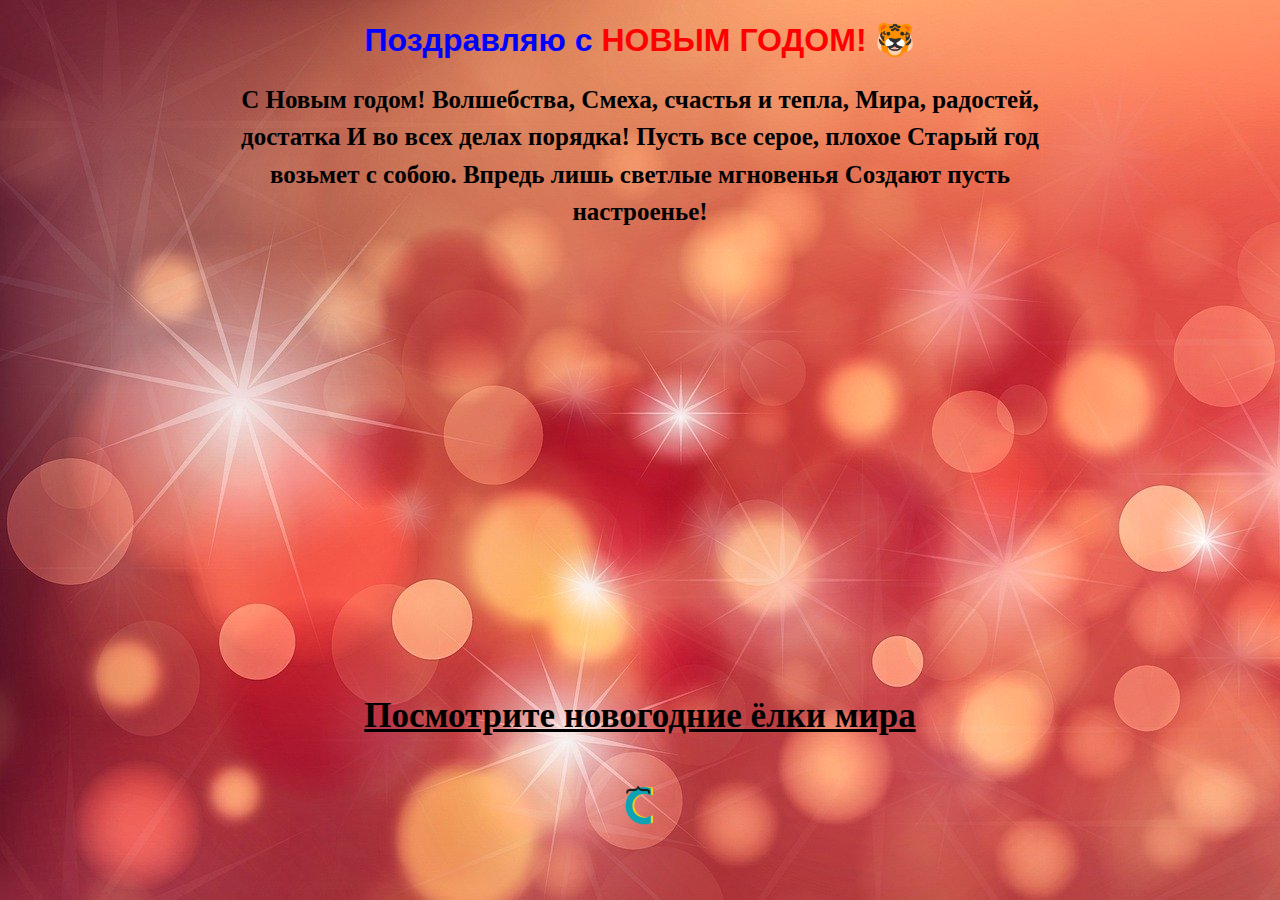
<file: index.HTML>
<!DOCTYPE html>
<html>
<head>
	<title>С Новым годом!</title>
	<link rel="stylesheet" type="text/css"href="style.css">
</head>
<body background="images/6.jpg">
	<h1>Поздравляю с <span>НОВЫМ ГОДОМ! 	
&#128047;</span></h1>
	<p>С Новым годом! Волшебства,
Смеха, счастья и тепла,
Мира, радостей, достатка
И во всех делах порядка!

Пусть все серое, плохое
Старый год возьмет с собою.
Впредь лишь светлые мгновенья
Создают пусть настроенье!</p>

<br><br>
<iframe src="https://gifer.com/embed/3lww" width=480 height=393.311 frameBorder="0" allowFullScreen class="image-center"></iframe><p><a href="web.html">Посмотрите новогодние ёлки мира</a>
<br><br>
<img src="images/2.png" width="50px" class="image-center">
</body>
</html>
</file>
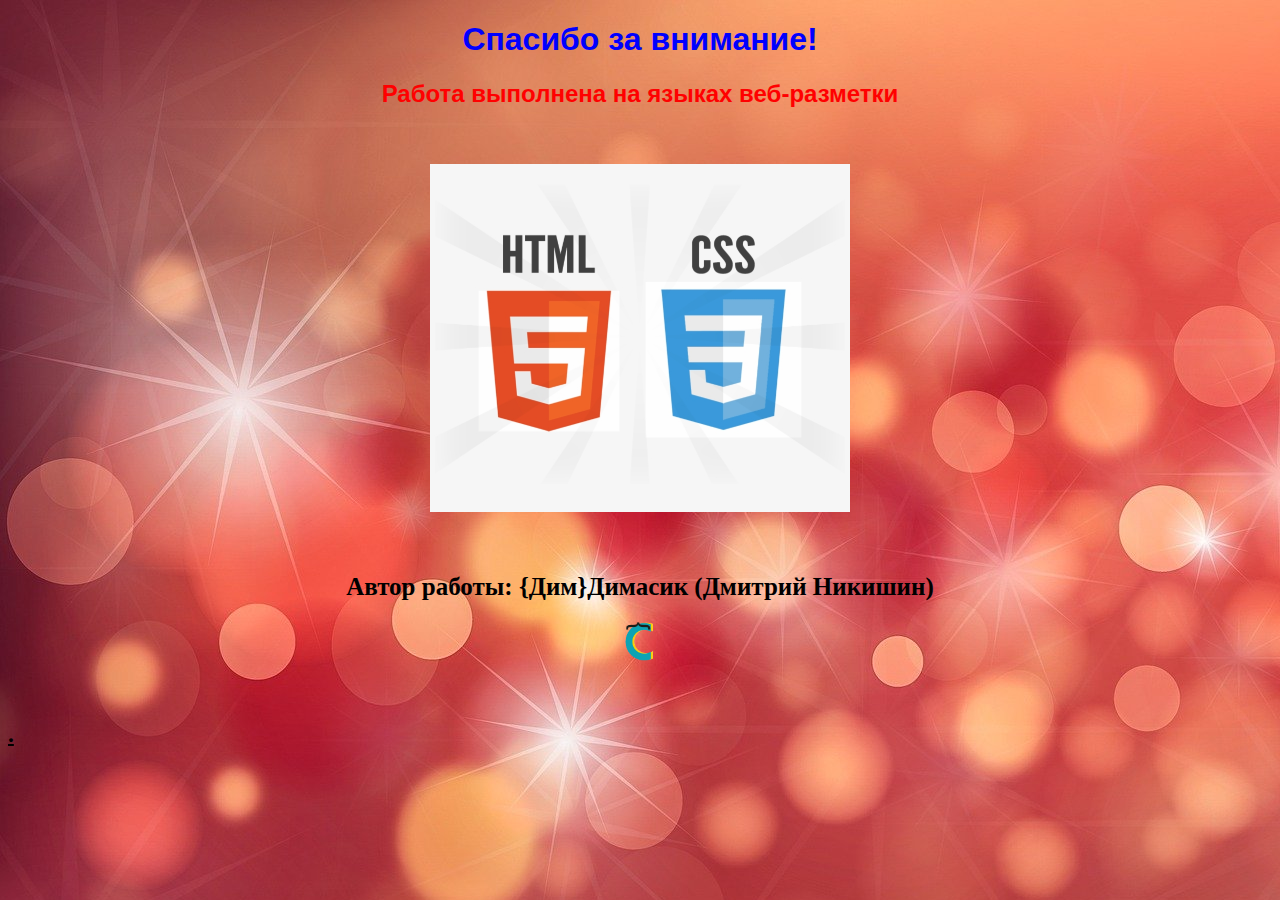
<file: final.HTML>
<!DOCTYPE html>
<html>
<head>
	<title>С Новым годом!</title>
	<link rel="stylesheet" type="text/css"href="style.css">
</head>
<body background="images/6.jpg">
<h1>Спасибо за внимание!</h1>
<h2>Работа выполнена на языках веб-разметки</h2>
<br><br>
<div>
	<img src="images/999.png" width= 420 class="image-center">
	<br><br>
	<p>Автор работы: {Дим}Димасик (Дмитрий Никишин)</p>
	<img src="images/2.png" width="50px" class="image-center">
	<a href="pos.HTML"><h6>.<h6></a>
</div>
</body>
</html>
</file>
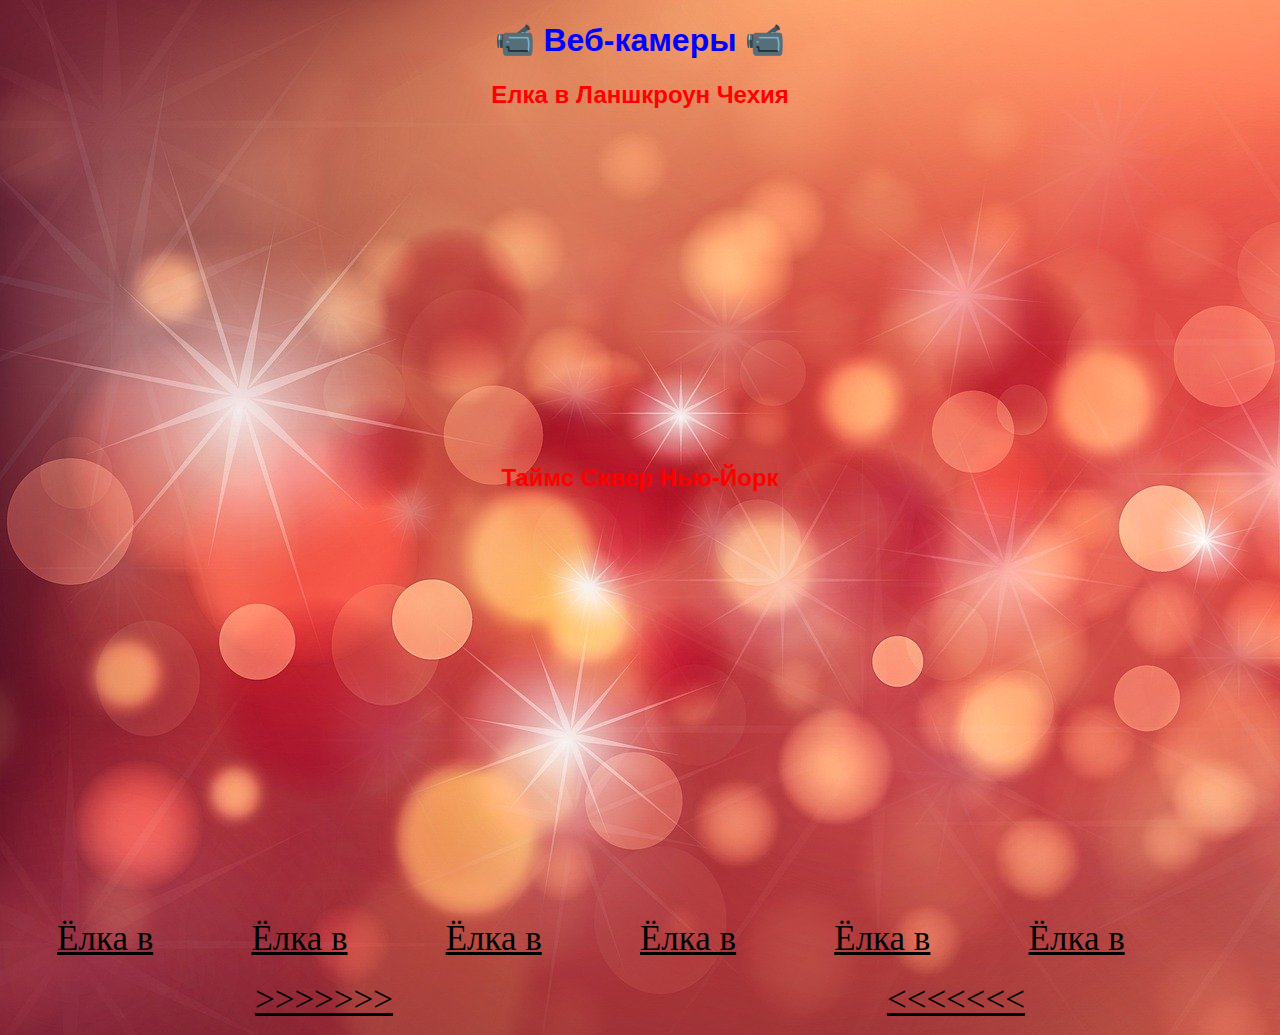
<file: web.html>
<!DOCTYPE html>
<html>
<head>
	<title>	&#129436; Ёлки	&#129436;</title>
	<link rel="stylesheet" type="text/css"href="style.css">
</head>
<body background="images/6.jpg">
	<h1>&#128249; Веб-камеры &#128249;</h1>
<h2> Елка в Ланшкроун Чехия</h2>
<iframe width="560" height="315" src="https://www.youtube.com/embed/mpwfjhmyEzw" title="YouTube video player" class="image-center" frameborder="0" allow="accelerometer; autoplay; clipboard-write; encrypted-media; gyroscope; picture-in-picture" allowfullscreen></iframe>

	<h2> Таймс Сквер Нью-Йорк</h2>
	<iframe width="560" height="315" src="https://www.youtube.com/embed/AdUw5RdyZxI" title="YouTube video player" class="image-center" frameborder="0" allow="accelerometer; autoplay; clipboard-write; encrypted-media; gyroscope; picture-in-picture" allowfullscreen></iframe>
	<br> <br> <br> <br>
	<ul id="textfooter">
		<a href=""> Ёлка в </a>
		<a href=""> Ёлка в </a>
		<a href=""> Ёлка в </a>
		<a href=""> Ёлка в </a>
		<a href=""> Ёлка в </a>
		<a href=""> Ёлка в </a><br><br><br></ul>
	<ul id="textfooter">	
		<a href="final.html">>>>>>>></a>
		<a href="index.html"><<<<<<<</a>
		

	</body>
	</html>
</file>
<file: style.css>
h1{
	font-family: arial;
	text-align: center;
	color:blue;}
h2 {
	font-family: arial;
	text-align: center;
	color:red;
}
p{
	font-size: 25px;
	margin: 20px 200px 10px 200px;
	text-align: center;
	color:#000000;
	line-height:1.5;
	font-weight: bold;
	font-weight: bold;
}
span{
	color:red;
}
.image-center{ 
display:block;
margin: auto;
 }
 #textfooter {
 	height: 100%;
 	display: flex;
 	flex-direction: row;
 	justify-content: space-around;
 	align-items: center;
 	padding: 0;
 	font-size:15px;
 	color: red;
 }
 a{
 	font-size: 35px;
 	color: black;
 }
</file>
